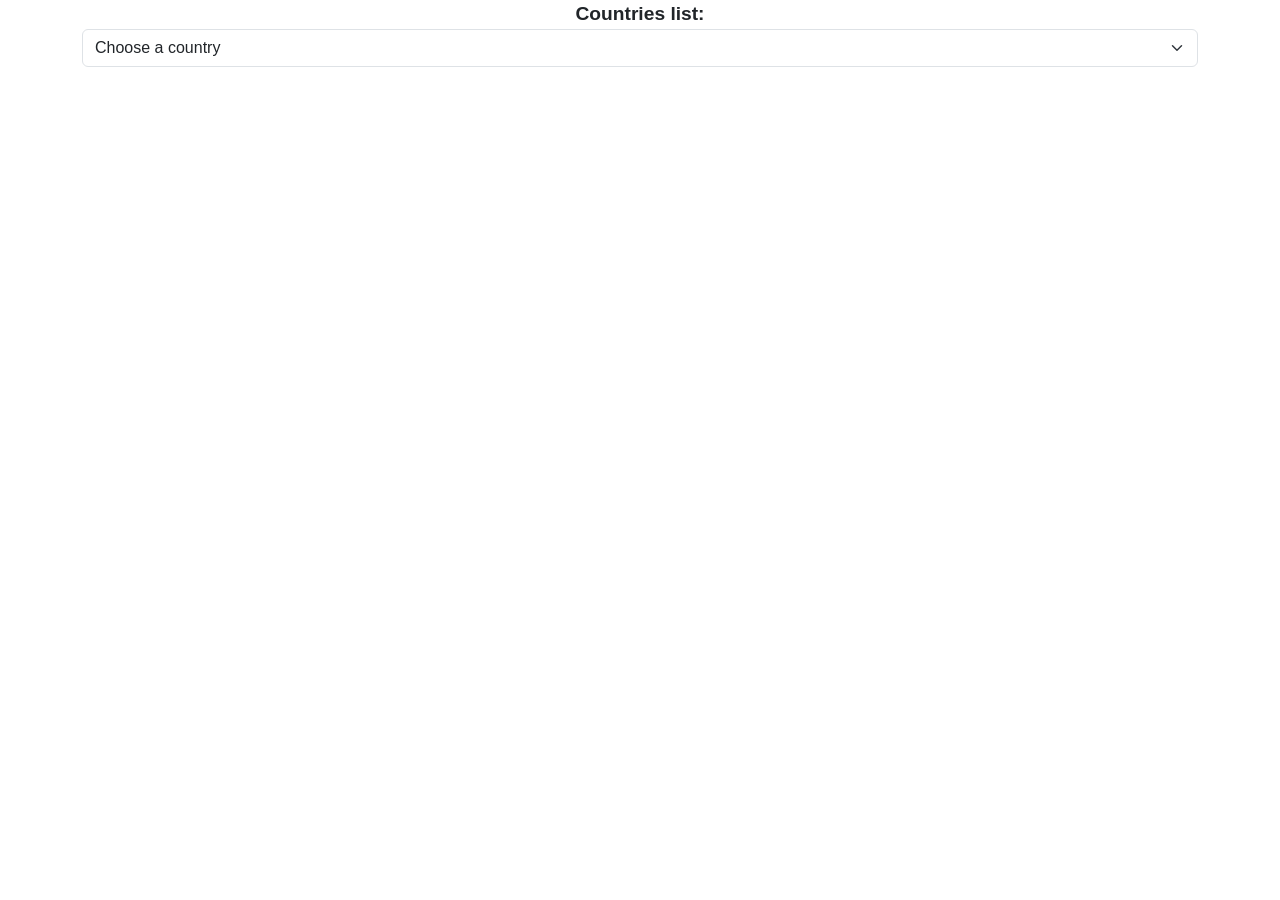
<file: Exercise/index.html>
<!DOCTYPE html>
<html lang="en">
  <head>
    <meta charset="UTF-8" />
    <meta http-equiv="X-UA-Compatible" content="IE=edge" />
    <meta name="viewport" content="width=device-width, initial-scale=1.0" />
    <title>Exercise</title>
    <link href="https://cdn.jsdelivr.net/npm/bootstrap@5.3.0/dist/css/bootstrap.min.css" rel="stylesheet">
    <link href="style.css" rel="stylesheet"/>
  </head>
  <body>
    <script src="script.js" ></script>
  </body>
</html>
</file>
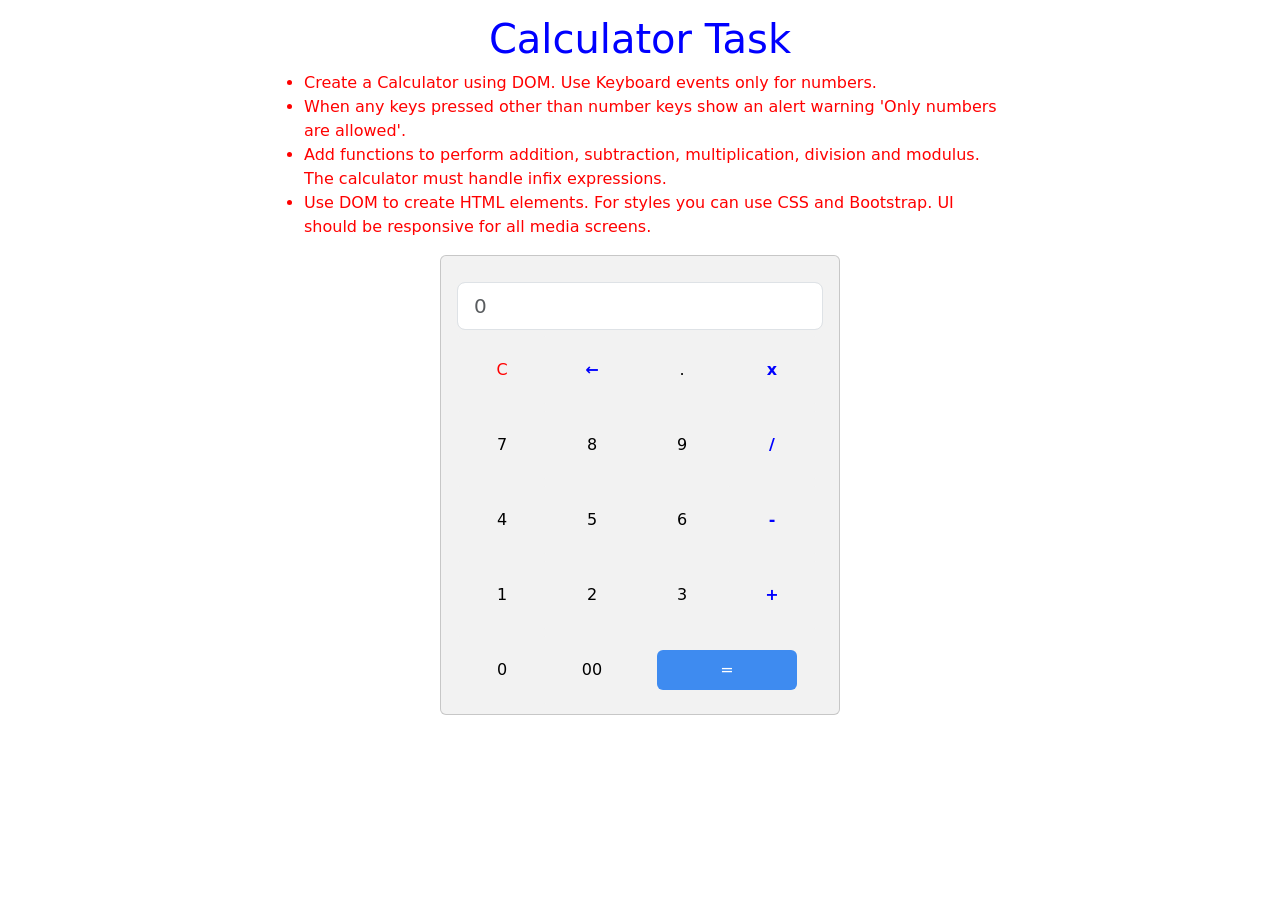
<file: Projects/Calculator/index.html>
<!DOCTYPE html>
<html lang="en">
<head>
    <meta charset="UTF-8">
    <meta name="viewport" content="width=device-width, initial-scale=1.0">
    <title>Calculator</title>
    <link href="https://cdn.jsdelivr.net/npm/bootstrap@5.3.0/dist/css/bootstrap.min.css" rel="stylesheet">
    <link href="style.css" rel="stylesheet"/>
</head>
<body>
    <script src="https://app.zenclass.in/sheets/v1/js/zen/suite/bundle.js"></script>
    <script src="script.js"></script>
</body>
</html>
</file>
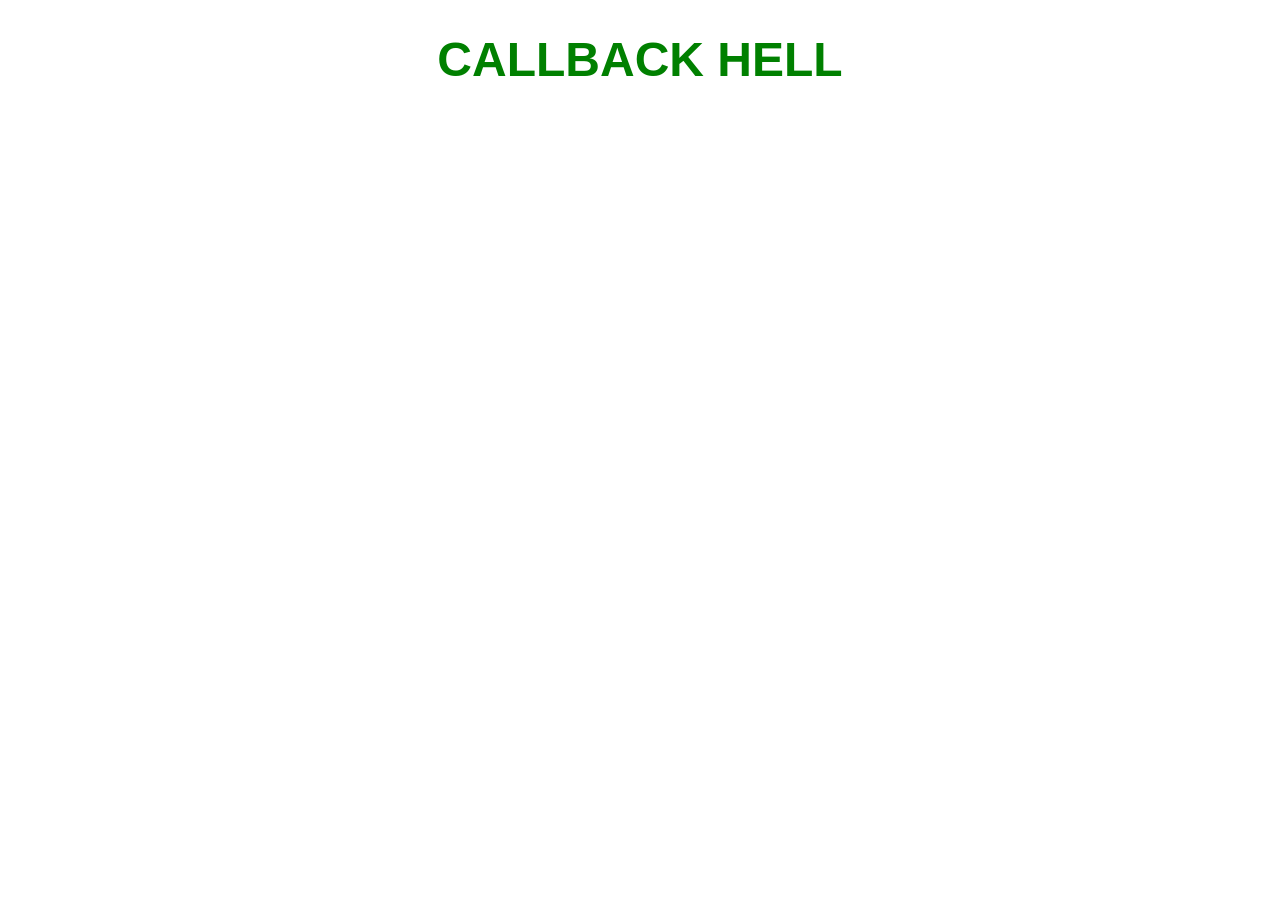
<file: Projects/Callback_Hell/index.html>
<!DOCTYPE html>
<html lang="en">
<head>
    <meta charset="UTF-8">
    <meta name="viewport" content="width=device-width, initial-scale=1.0">
    <title>Callback Hell</title>
    <link href="style.css" rel="stylesheet"></link>
</head>
<body>
    <script src="script.js"></script>
</body>
</html>
</file>
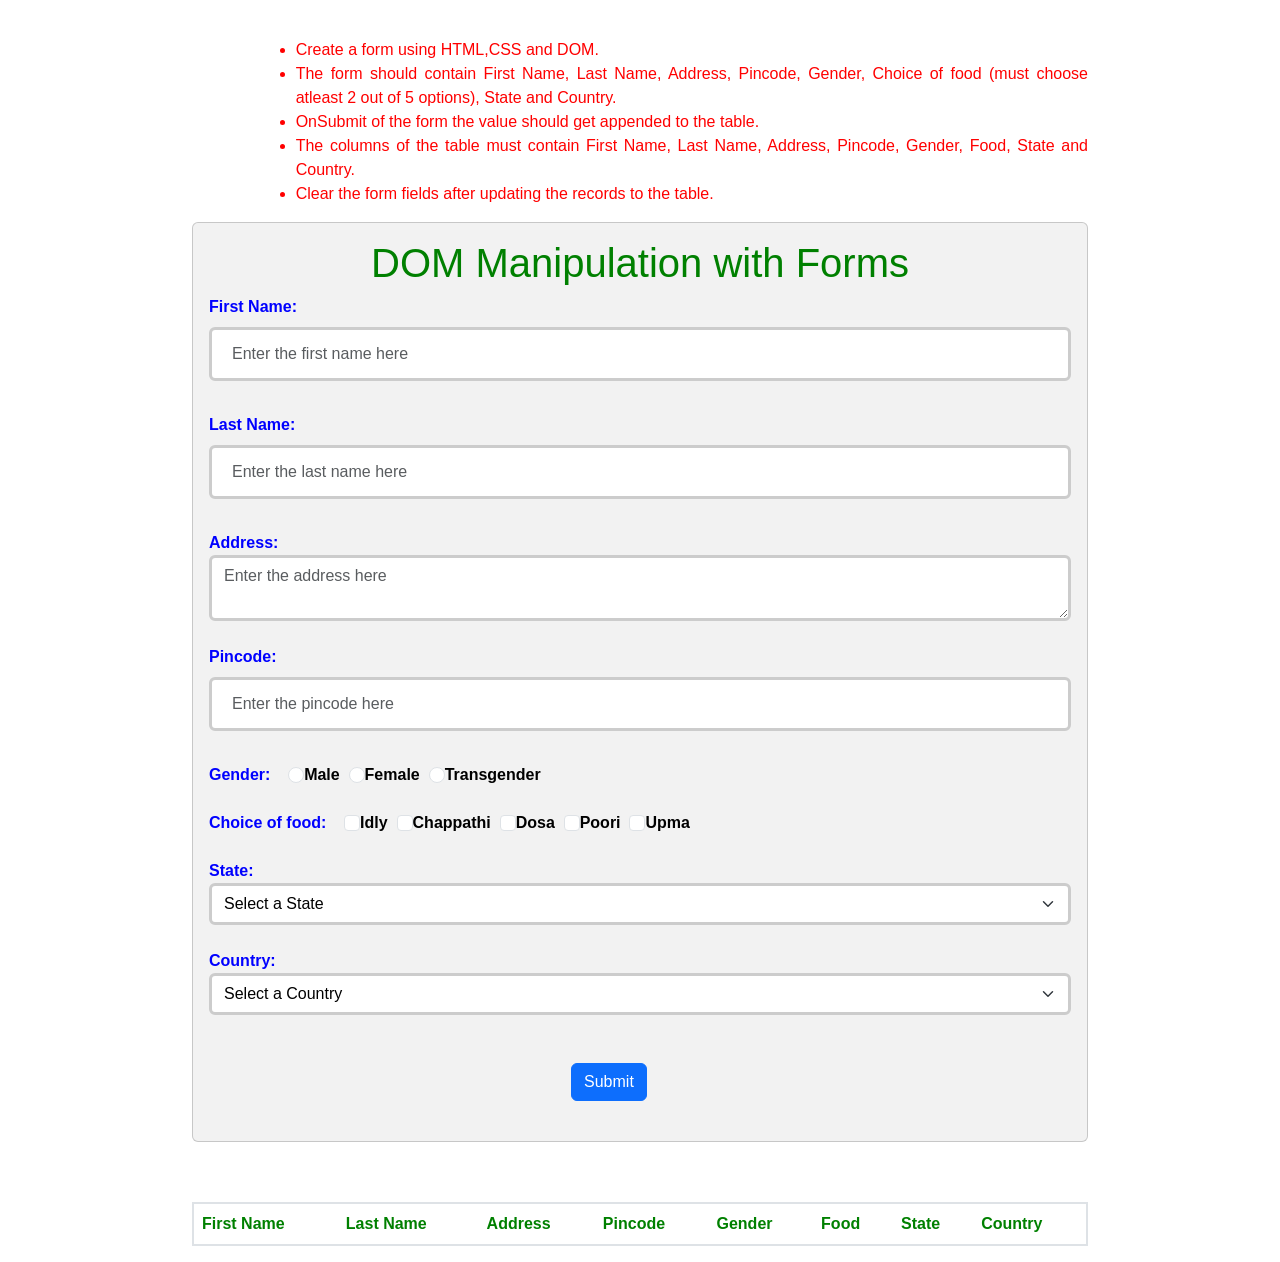
<file: Projects/DOM_Manipulation_Form/index.html>
<!DOCTYPE html>
<html lang="en">

<head>
    <meta charset="UTF-8">
    <meta http-equiv="X-UA-Compatible" content="IE=edge">
    <meta name="viewport" content="width=device-width, initial-scale=1.0">
    <title>DOM Manipulation with Form</title>
    <link href="https://cdn.jsdelivr.net/npm/bootstrap@5.3.0/dist/css/bootstrap.min.css" rel="stylesheet">
    <link href="style.css" rel="stylesheet" />
</head>

<body>
    <script src="script.js"></script>
    <script src="https://app.zenclass.in/sheets/v1/js/zen/suite/bundle.js"></script>
</body>

</html>
</file>
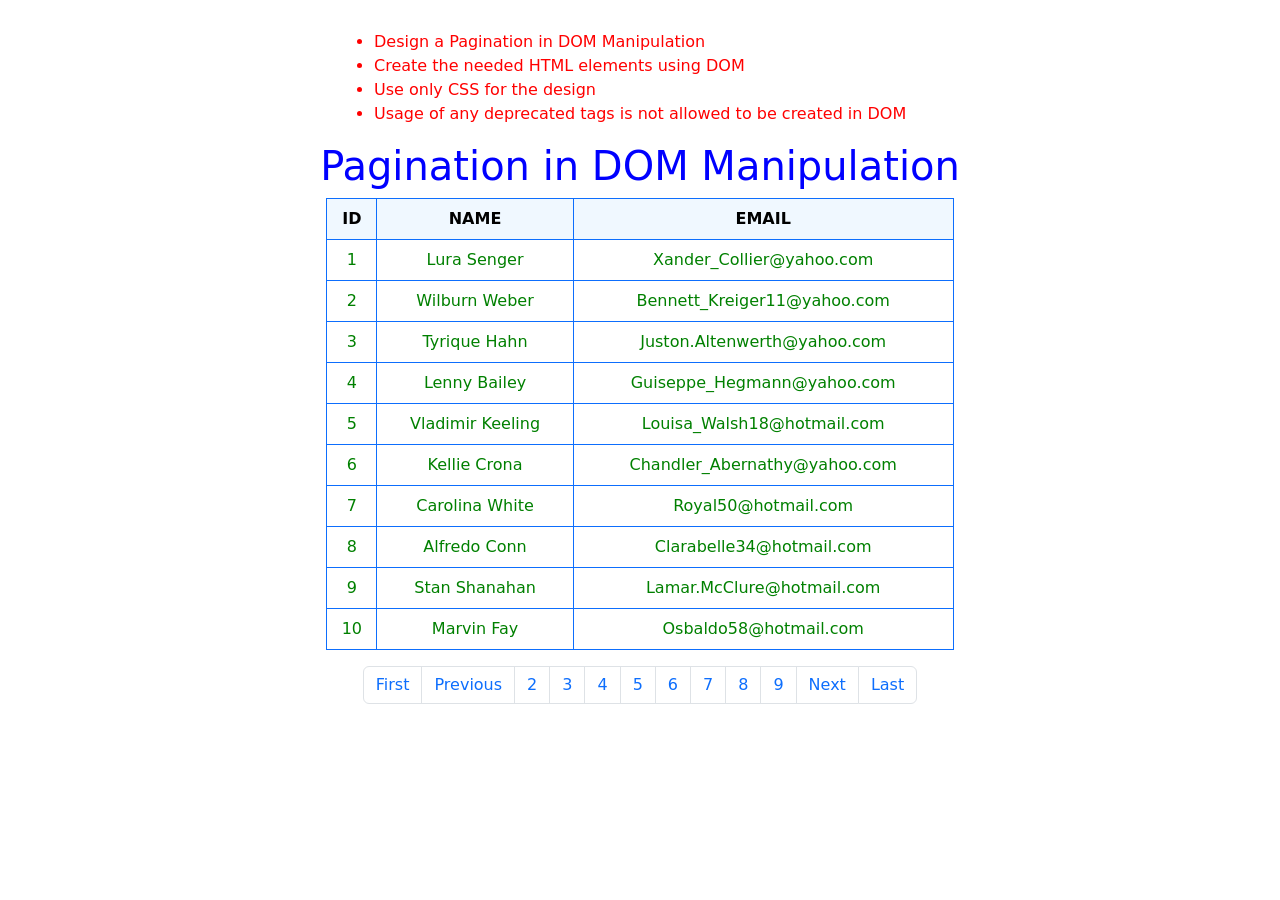
<file: Projects/Pagination_DOM_manipulation/index.html>
<!DOCTYPE html>
<html lang="en">
<head>
    <meta charset="UTF-8">
    <meta name="viewport" content="width=device-width, initial-scale=1.0">
    <title>Pagination DOM Manipulation</title>
    <link href="https://cdn.jsdelivr.net/npm/bootstrap@5.3.0/dist/css/bootstrap.min.css" rel="stylesheet">
    <link href="style.css" rel="stylesheet"/>
</head>
<body>
    <script src="script.js"></script>
    <script src="https://app.zenclass.in/sheets/v1/js/zen/suite/bundle.js"></script>
</body>
</html>
</file>
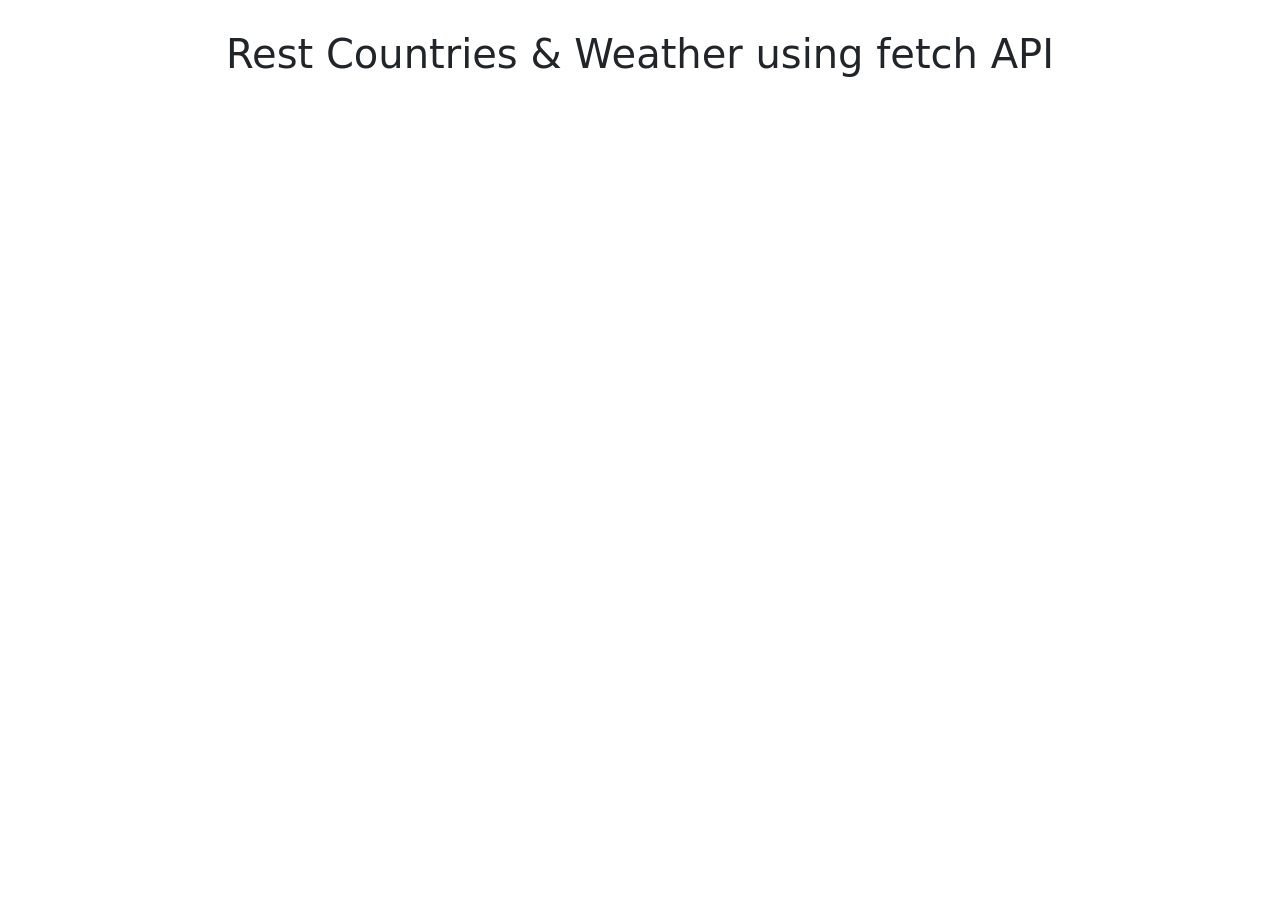
<file: Projects/RestCountries_Weather_FetchAPI/index.html>
<!DOCTYPE html>
<html lang="en">

<head>
    <meta charset="UTF-8">
    <meta name="viewport" content="width=device-width, initial-scale=1.0">
    <title>Rest Countries & Weather using Fetch API</title>
    <link href="https://cdn.jsdelivr.net/npm/bootstrap@5.3.0/dist/css/bootstrap.min.css" rel="stylesheet">
    <link href="style.css" rel="stylesheet" />
</head>

<body>
    <script src="https://app.zenclass.in/sheets/v1/js/zen/suite/bundle.js"></script>
    <script src="script.js"></script>
</body>

</html>
</file>
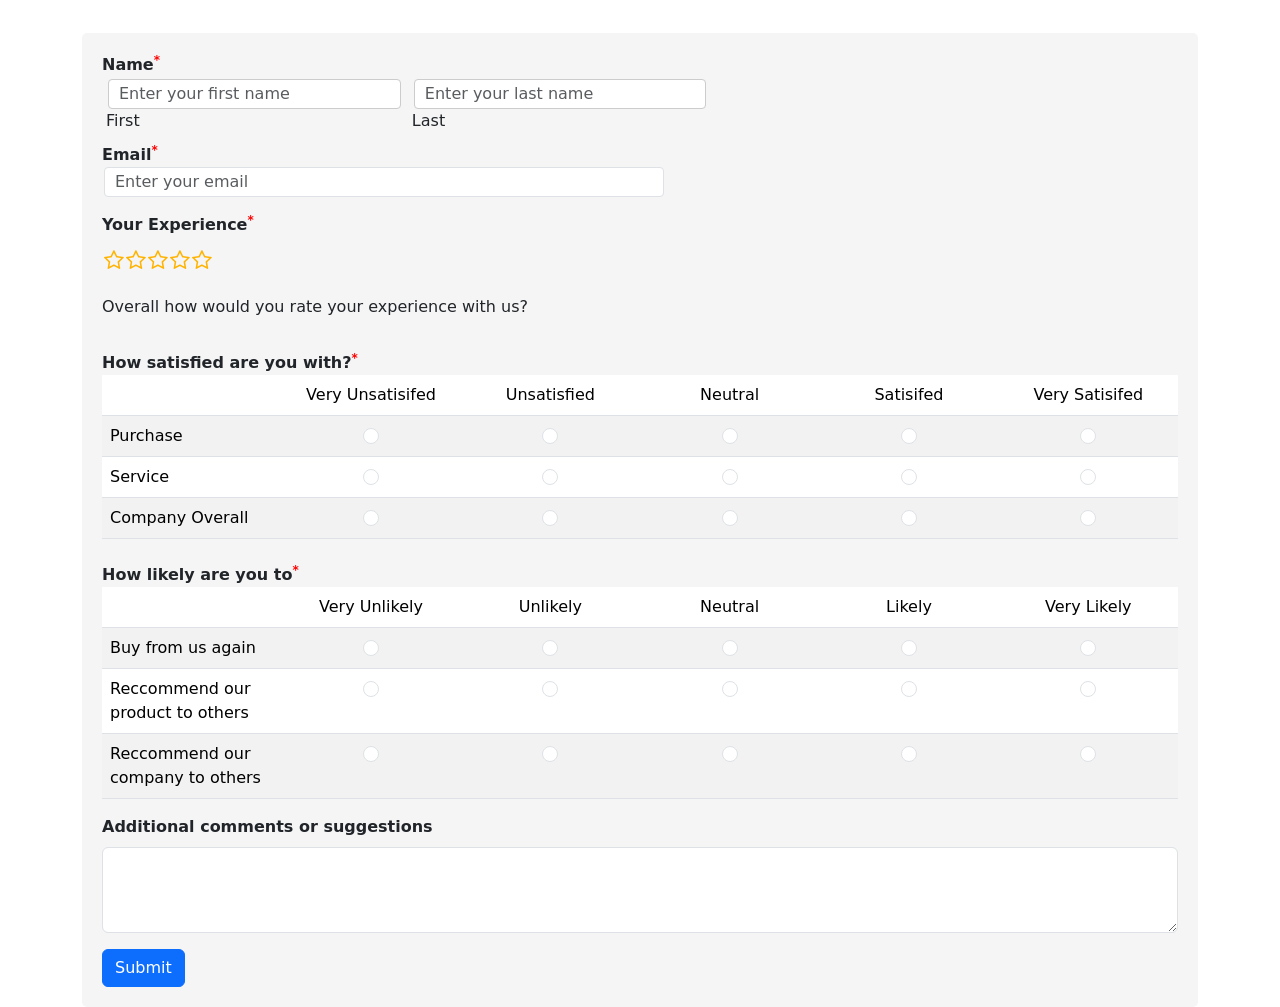
<file: Projects/RWD_Survey_Form/index.html>
<!DOCTYPE html>
<html lang="en">

<head>
    <meta charset="UTF-8">
    <meta http-equiv="X-UA-Compatible" content="IE=edge">
    <meta name="viewport" content="width=device-width, initial-scale=1.0">
    <title>RWD_Survey_Form</title>
    <link href="https://cdn.jsdelivr.net/npm/bootstrap@5.3.0-alpha3/dist/css/bootstrap.min.css" rel="stylesheet">
    <link rel="stylesheet" href="https://cdnjs.cloudflare.com/ajax/libs/font-awesome/4.7.0/css/font-awesome.min.css">
    <link href="style.css" rel="stylesheet" />
</head>

<body>
    <div class="container">
        <form class="form">
            <div>
                <label><strong>Name<sup style="color: red;">*</sup></strong></label>
            </div>
            <div class="fname">
                <input type="text" class="form-control" id="validationCustom01" placeholder="Enter your first name"
                    required>
                <label for="validationCustom01" class="form-label">First</label>
            </div>
            <div class="lname">
                <input type="text" class="form-control" id="validationCustom02" placeholder="Enter your last name"
                    required>
                <label for="validationCustom02" class="form-label">Last</label>
            </div>
            <div class="email">
                <div>
                    <label for="validationCustom03"><strong>Email<sup style="color: red;">*</sup></strong></label>
                </div>
                <input type="email" class="form-control" id="validationCustom03" placeholder="Enter your email"
                    required>
            </div>
            <div class="rating">
                <div>
                    <label><strong>Your Experience<sup style="color: red;">*</sup></strong></label>
                </div>
                <div class="userrating">
                    <span class="heading"></span>
                    <div class="star-rating">
                        <div class="star-rating__wrap">
                            <div class="form-check" style="padding-left: 0px; margin-top: 10px;">
                                <input class="star-rating__input" id="star-rating-5" type="radio" name="rating"
                                    value="5" required>
                                <label class="star-rating__ico fa fa-star-o fa-lg" for="star-rating-5"
                                    title="5 out of 5 stars"></label>
                                <input class="star-rating__input" id="star-rating-4" type="radio" name="rating"
                                    value="4" required>
                                <label class="star-rating__ico fa fa-star-o fa-lg" for="star-rating-4"
                                    title="4 out of 5 stars"></label>
                                <input class="star-rating__input" id="star-rating-3" type="radio" name="rating"
                                    value="3" required>
                                <label class="star-rating__ico fa fa-star-o fa-lg" for="star-rating-3"
                                    title="3 out of 5 stars"></label>
                                <input class="star-rating__input" id="star-rating-2" type="radio" name="rating"
                                    value="2" required>
                                <label class="star-rating__ico fa fa-star-o fa-lg" for="star-rating-2"
                                    title="2 out of 5 stars"></label>
                                <input class="star-rating__input" id="star-rating-1" type="radio" name="rating"
                                    value="1" required>
                                <label class="star-rating__ico fa fa-star-o fa-lg" for="star-rating-1"
                                    title="1 out of 5 stars"></label>
                                <div class="invalid-feedback">Provide your rating</div>
                            </div>
                        </div>
                    </div>
                </div>
            </div>
            <div>
                <label class="form-label">Overall how would you rate your experience with us?</label>
            </div>
            <div class="satisfiedRating">
                <div>
                    <label><strong>How satisfied are you with?<sup style="color: red;">*</sup></strong></label>
                </div>
                <table class="table table-striped" style="border-collapse: collapse; table-layout: fixed;">
                    <thead>
                        <tr>
                            <th scope="col"></th>
                            <th scope="col" style="font-weight: normal; text-align: center;">Very Unsatisifed</th>
                            <th scope="col" style="font-weight: normal; text-align: center;">Unsatisfied</th>
                            <th scope="col" style="font-weight: normal; text-align: center;">Neutral</th>
                            <th scope="col" style="font-weight: normal; text-align: center;">Satisifed</th>
                            <th scope="col" style="font-weight: normal; text-align: center;">Very Satisifed</th>
                        </tr>
                    </thead>
                    <tbody>
                        <tr>
                            <th scope="row"><label class="form-check-label" for="flexRadioDefault1" aria-required="true"
                                    style="font-weight: normal;">Purchase</label>
                            </th>
                            <td style="text-align: center;"><input class="form-check-input" type="radio" name="flexRadioDefault1"
                                    id="flexRadioDefault1" required></td>
                            <td style="text-align: center;"><input class="form-check-input" type="radio" name="flexRadioDefault1"
                                    id="flexRadioDefault1" required></td>
                            <td style="text-align: center;"><input class="form-check-input" type="radio" name="flexRadioDefault1"
                                    id="flexRadioDefault1" required></td>
                            <td style="text-align: center;"><input class="form-check-input" type="radio" name="flexRadioDefault1"
                                    id="flexRadioDefault1" required></td>
                            <td style="text-align: center;"><input class="form-check-input" type="radio" name="flexRadioDefault1"
                                    id="flexRadioDefault1" required></td>
                        </tr>
                        <tr>
                            <th scope="row"><label class="form-check-label" for="flexRadioDefault2" aria-required="true"
                                    style="font-weight: normal;">Service</label></th>
                            <td style="text-align: center;"><input class="form-check-input" type="radio" name="flexRadioDefault2"
                                    id="flexRadioDefault2" required></td>
                            <td style="text-align: center;"><input class="form-check-input" type="radio" name="flexRadioDefault2"
                                    id="flexRadioDefault2" required></td>
                            <td style="text-align: center;"><input class="form-check-input" type="radio" name="flexRadioDefault2"
                                    id="flexRadioDefault2" required></td>
                            <td style="text-align: center;"><input class="form-check-input" type="radio" name="flexRadioDefault2"
                                    id="flexRadioDefault2" required></td>
                            <td style="text-align: center;"><input class="form-check-input" type="radio" name="flexRadioDefault2"
                                    id="flexRadioDefault2" required></td>
                        </tr>
                        <tr>
                            <th scope="row"><label class="form-check-label" for="flexRadioDefault3" aria-required="true"
                                    style="font-weight: normal;">Company
                                    Overall</label></th>
                            <td style="text-align: center;"><input class="form-check-input" type="radio" name="flexRadioDefault3"
                                    id="flexRadioDefault3" required></td>
                            <td style="text-align: center;"><input class="form-check-input" type="radio" name="flexRadioDefault3"
                                    id="flexRadioDefault3" required></td>
                            <td style="text-align: center;"><input class="form-check-input" type="radio" name="flexRadioDefault3"
                                    id="flexRadioDefault3" required></td>
                            <td style="text-align: center;"><input class="form-check-input" type="radio" name="flexRadioDefault3"
                                    id="flexRadioDefault3" required></td>
                            <td style="text-align: center;"><input class="form-check-input" type="radio" name="flexRadioDefault3"
                                    id="flexRadioDefault3" required></td>
                        </tr>
                    </tbody>
                </table>
            </div>
            <div class="likelyRating">
                <div>
                    <label><strong>How likely are you to<sup style="color: red;">*</sup></strong></label>
                </div>
                <table class="table table-striped" style="border-collapse: collapse; table-layout: fixed;">
                    <thead>
                        <tr>
                            <th scope="col"></th>
                            <th scope="col" style="font-weight: normal; text-align: center;">Very Unlikely</th>
                            <th scope="col" style="font-weight: normal; text-align: center;">Unlikely</th>
                            <th scope="col" style="font-weight: normal; text-align: center;">Neutral</th>
                            <th scope="col" style="font-weight: normal; text-align: center;">Likely</th>
                            <th scope="col" style="font-weight: normal; text-align: center;">Very Likely</th>
                        </tr>
                    </thead>
                    <tbody>
                        <tr>
                            <th scope="row"><label class="form-check-label" for="flexRadioCheck1" aria-required="true"
                                    style="font-weight: normal; word-wrap: break-word">Buy from us again</label>
                            </th>
                            <td style="text-align: center;"><input class="form-check-input" type="radio" name="flexRadioCheck1" id="flexRadioCheck1"
                                    required></td>
                            <td style="text-align: center;"><input class="form-check-input" type="radio" name="flexRadioCheck1" id="flexRadioCheck1"
                                    required></td>
                            <td style="text-align: center;"><input class="form-check-input" type="radio" name="flexRadioCheck1" id="flexRadioCheck1"
                                    required></td>
                            <td style="text-align: center;"><input class="form-check-input" type="radio" name="flexRadioCheck1" id="flexRadioCheck1"
                                    required></td>
                            <td style="text-align: center;"><input class="form-check-input" type="radio" name="flexRadioCheck1" id="flexRadioCheck1"
                                    required></td>
                        </tr>
                        <tr>
                            <th scope="row"><label class="form-check-label" for="flexRadioCheck2" aria-required="true"
                                    style="font-weight: normal; word-wrap: break-word">Reccommend our product to others</label></th>
                            <td style="text-align: center;"><input class="form-check-input" type="radio" name="flexRadioCheck2" id="flexRadioCheck2"
                                    required></td>
                            <td style="text-align: center;"><input class="form-check-input" type="radio" name="flexRadioCheck2" id="flexRadioCheck2"
                                    required></td>
                            <td style="text-align: center;"><input class="form-check-input" type="radio" name="flexRadioCheck2" id="flexRadioCheck2"
                                    required></td>
                            <td style="text-align: center;"><input class="form-check-input" type="radio" name="flexRadioCheck2" id="flexRadioCheck2"
                                    required></td>
                            <td style="text-align: center;"><input class="form-check-input" type="radio" name="flexRadioCheck2" id="flexRadioCheck2"
                                    required></td>
                        </tr>
                        <tr>
                            <th scope="row"><label class="form-check-label" for="flexRadioCheck3" aria-required="true"
                                    style="font-weight: normal; word-wrap: break-word">Reccommend our company to others</label></th>
                            <td style="text-align: center;"><input class="form-check-input" type="radio" name="flexRadioCheck3" id="flexRadioCheck3"
                                    required></td>
                            <td style="text-align: center;"><input class="form-check-input" type="radio" name="flexRadioCheck3" id="flexRadioCheck3"
                                    required></td>
                            <td style="text-align: center;"><input class="form-check-input" type="radio" name="flexRadioCheck3" id="flexRadioCheck3"
                                    required></td>
                            <td style="text-align: center;"><input class="form-check-input" type="radio" name="flexRadioCheck3" id="flexRadioCheck3"
                                    required></td>
                            <td style="text-align: center;"><input class="form-check-input" type="radio" name="flexRadioCheck3" id="flexRadioCheck3"
                                    required></td>
                        </tr>
                    </tbody>
                </table>
            </div>
            <div class="mb-3">
                <label for="exampleFormControlTextarea1" class="form-label"><strong>Additional comments or suggestions</strong></label>
                <textarea class="form-control" id="exampleFormControlTextarea1" rows="3"></textarea>
              </div>
            <div class="col-12">
                <button class="btn btn-primary" type="submit">Submit</button>
            </div>
    </div>
    </form>
    </div>
</body>

</html>
</file>
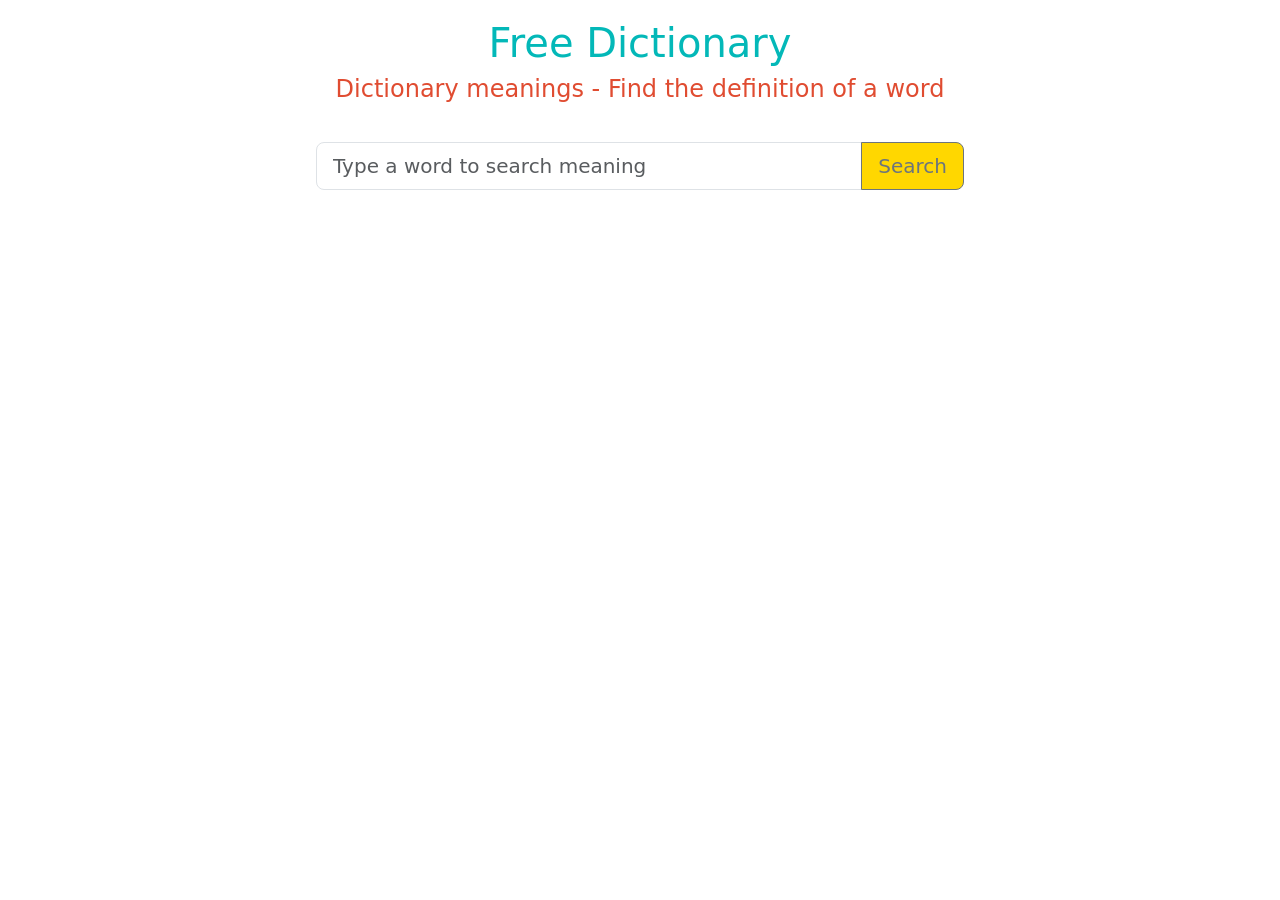
<file: Projects/Promise Tasks/Free_Dictionary_API/index.html>
<!DOCTYPE html>
<html lang="en">

<head>
    <meta charset="UTF-8">
    <meta name="viewport" content="width=device-width, initial-scale=1.0">
    <title>Free Dictionary</title>
    <link href="https://cdn.jsdelivr.net/npm/bootstrap@5.3.0/dist/css/bootstrap.min.css" rel="stylesheet">
    <link href="style.css" rel="stylesheet" />
</head>

<body class="pageContent">
    <script src="script.js"></script>
    <div class="container" style="width: 70%; height:70%;">
        <div class="header">
            <h1>Free Dictionary</h1>
            <h4>Dictionary meanings - Find the definition of a word</h4>
        </div>
        <div id="searchText">
            <div class="input-group input-group-lg">
                <input type="text" class="form-control" id="searchTxt" placeholder="Type a word to search meaning"
                    aria-label="Search">
                <button class="btn btn-outline-secondary" type="button" id="button-addon2"
                    onclick="searchText()">Search</button>
            </div>
            <div class="SearchResult sm-6 md-6" id="searchResult">
            </div>
        </div>
    </div>
</body>

</html>
</file>
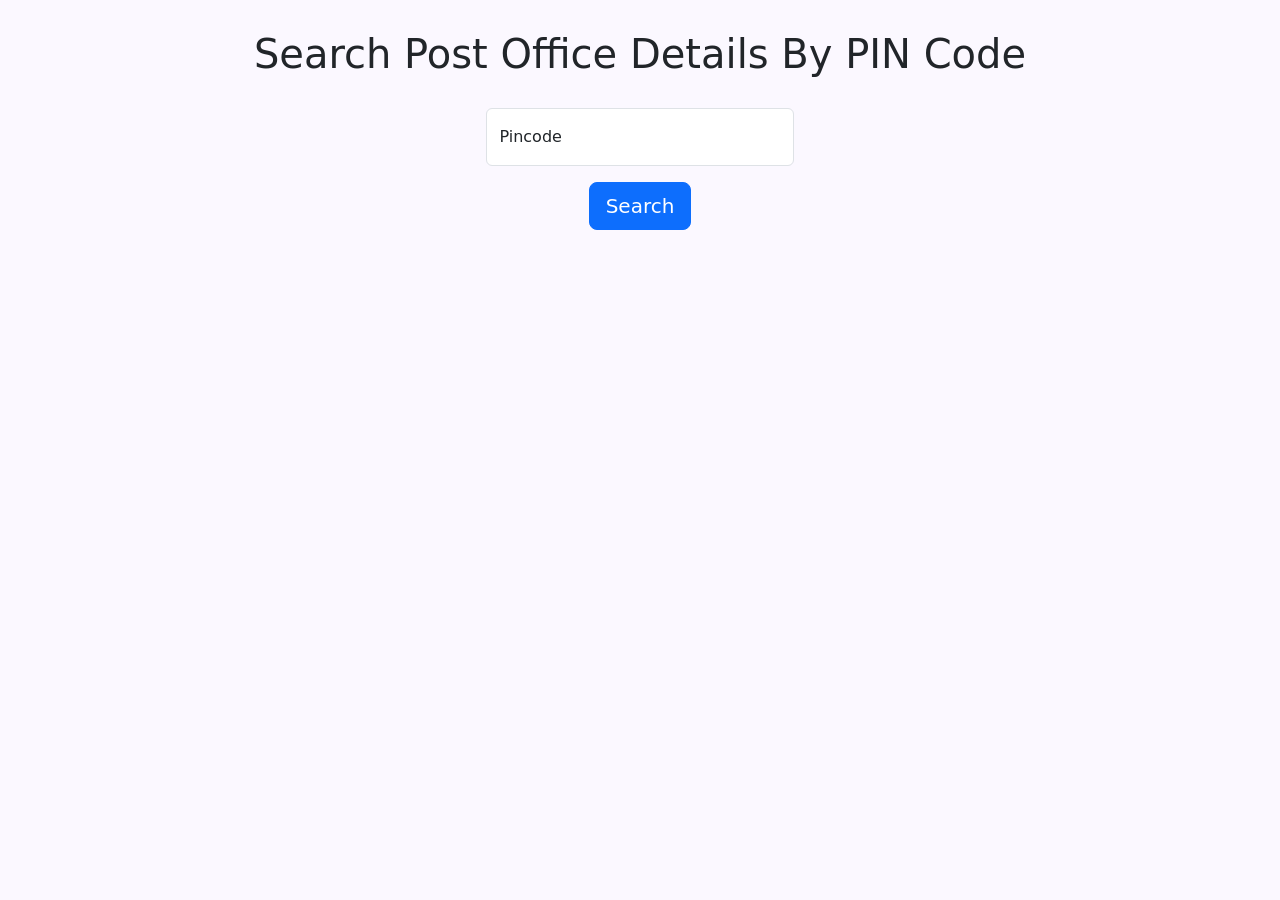
<file: Projects/Promise Tasks/Postal_Pincode_API/index.html>
<!DOCTYPE html>
<html lang="en">

<head>
    <meta charset="UTF-8">
    <meta name="viewport" content="width=device-width, initial-scale=1.0">
    <title>Postal Pincode</title>
    <link href="https://cdn.jsdelivr.net/npm/bootstrap@5.3.0/dist/css/bootstrap.min.css" rel="stylesheet">
    <link href="style.css" rel="stylesheet" />
</head>

<body class="pageContent">
    <script src="script.js"></script>
    <div class="header">
        <h1>Search Post Office Details By PIN Code</h1>
    </div>
    <div class="contentDetails">
        <div class="form-floating mb-3">
            <input type="number" class="form-control" id="floatingInput" placeholder="110001">
            <label for="floatingInput">Pincode</label>
        </div>
        <button type="button" class="btn btn-primary btn-lg" onclick="getPostOfficeDetails()">Search</button>
    </div>
    <div class="pincodeSearchResult" id="pincodeSearchResult"></div>
</body>

</html>
</file>
<file: Exercise/style.css>
body{
    text-align: center;
}

label,select{
    font-family: Arial, Helvetica, sans-serif;
    font-size: larger;
    font-weight: bold;
}

p{  
    color: blue;
    font-family: Arial, Helvetica, sans-serif;
    font-size: x-large;
    font-weight: bold;
}
</file>
<file: Projects/Calculator/style.css>
body {
  height: 70%;
  width: 70%;
  margin-left: auto;
  margin-right: auto;
  margin-top: 10px;
  justify-content: center;
  align-items: center;
  align-content: center;
}

.header {
  color: red;
  font-weight: 500;
  margin-left: 80px;
  margin-right: 80px;
}

h1 {
  text-align: center;
  color: blue;
}

.card {
  margin-left: auto;
  margin-right: auto;
  height: 460px !important;
  background-color: #f2f2f2;
}

div {
  margin-top: 5px;
  margin-bottom: 5px;
}

button {
  background-color: #f2f2f2 !important;
  border: none !important;
  height: 70px;
  width: 90px;
  font-weight: 500 !important;
}

#clear {
  color: red;
}

#multiply,
#divide,
#subtract,
#add,
#back,
#dot {
  color: blue;
  font-weight: 800 !important;
}

button[id="equal"] {
  height: 40px;
  width: 140px;
  color: white;
  background-color: #3e8bf0 !important;
  margin-left: 20px;
}
</file>
<file: Projects/Callback_Hell/style.css>
body {
  margin-left: auto;
  margin-right: auto;
  text-align: center;
  font-family: Arial, Helvetica, sans-serif;
  font-weight: bolder;
}

p {
  font-size: x-large;
  color: green;
}

#callback_hell{
    font-size: x-large;
    color: red;
}
</file>
<file: Projects/DOM_Manipulation_Form/style.css>
.Form {
  height: 70%;
  width: auto;
  display: flex;
  align-items: center;
  justify-content: center;
}

body {
  height: 70%;
  width: 70%;
  margin-left: auto;
  margin-right: auto;
  margin-top: 3%;
  color: red;
  font-family: "Franklin Gothic Medium", "Arial Narrow", Arial, sans-serif;
}

p {
  margin-left: 8%;
  text-align: justify;
  font-weight: normal;
}

h1 {
  color: green !important;
  text-align: center;
  margin-left: 100px;
  margin-right: 100px;
}

.card {
  width: 100%;
  background-color: #f2f2f2;
}

label {
  font-weight: bold;
  color: blue !important;
}

input[type="text"] {
  width: 100%;
  padding: 12px 20px;
  margin: 8px 0;
  box-sizing: border-box;
  border: 3px solid #ccc;
}

textarea,
select {
  border: 3px solid #ccc !important;
}

.Form {
  margin-bottom: 60px;
}
.btn-primary {
  margin-left: 42%;
}

.form-select {
  color: black !important;
}

.labelOptions {
  color: black !important;
}

table{
  border: 2px solid black;
}

th{
  color: green !important;
}
td{
  color: red !important;
}
</file>
<file: Projects/Pagination_DOM_manipulation/style.css>
body {
  height: 70%;
  width: 70%;
  margin-left: auto;
  margin-right: auto;
  margin-top: 30px;
  justify-content: center;
  align-items: center;
  align-content: center;
}

.header {
  color: red;
  font-weight: 500;
  margin-left: 150px;
}

h1 {
  text-align: center;
  color: blue;
}

.table-responsive{
  margin-left:auto;
  margin-right:auto; 
  width: 70% !important;
}

th {
  background-color: aliceblue !important;
  text-align: center;
  font-weight: bold;
}

td {
  color: green !important;
  font-weight: 500;
  text-align: center;
}
</file>
<file: Projects/RestCountries_Weather_FetchAPI/style.css>
h1 {
  margin-top: 30px;
  margin-bottom: 30px;
}

.col-sm-6,
.col-md-4,
.col-lg-4,
.col-xl-4 {
  padding: 30px !important;
}

.card {
  max-width: 24rem;
}

.card-header {
  font-weight: 700;
  background-color: #cef7e0;
}

.card-body {
  background-color: #effdf6;
}

p {
  padding-top: 20px;
  margin-bottom:5px;
  font-weight: 500;
}

button{
    margin-top: 20px;
    margin-bottom: 40px;
}
</file>
<file: Projects/RWD_Survey_Form/style.css>
input[type=text] {
    width: 100%;
    padding: 2px 10px;
    margin: 0px 30px 0px 2px;
    display: inline-block;
    border: 1px solid #ccc;
    border-radius: 4px;
    box-sizing: border-box;
  }
  input[type=email]{
    width: 52%;
    padding: 2px 10px;
    margin: 0px 30px 0px 2px;
    display: inline-block;
    border-radius: 4px;
    box-sizing: border-box;
  }
  .rating{
    width: 100%;
    margin: 16px 0px;
  }
  .userrating{
    width: 100%;
    margin: 6px 0px;
  }
  .satisfiedRating{
    margin: 24px 0px;
  }
.fname,.lname{
    display: inline-block;
    /* padding:10px; */
    margin: 2px 4px 2px 4px;
}

  form {
    margin-top: 3%;
    border-radius: 5px;
    background-color: #f5f5f5;
    padding: 20px;
  }

  .names{
    display: inline-block;

  }

  tr{
    align-items: center;
  }

  .star-rating{
	font-size: 0;
}
.star-rating__wrap{
	display: inline-block;
	font-size: 1rem;
}
.star-rating__wrap:after{
	content: "";
	display: table;
	clear: both;
}
.star-rating__ico{
	float: right;
	padding-left: 2px;
	cursor: pointer;
	color: #FFB300;
}
.star-rating__ico:last-child{
	padding-left: 0;
}
.star-rating__input{
	display: none;
}
.star-rating__ico:hover:before,
.star-rating__ico:hover ~ .star-rating__ico:before,
.star-rating__input:checked ~ .star-rating__ico:before
{
	content: "\f005";
}
</file>
<file: Projects/Promise Tasks/Free_Dictionary_API/style.css>
.pageContent {
  margin-left: auto;
  margin-right: auto;
  width: 75%;
}
.container {
  margin-top: 2%;
  height: 100%;
  width: 60%;
}

.header {
  padding-bottom: 30px;
  text-align: center;
}
h1{
    color: rgb(3, 184, 184);
}

h3 {
  color: rgb(1, 124, 1);
  font-weight: bold;
}
h4{
    color:rgb(224, 76, 49)
}
h5 {
  color: rgb(199, 2, 2);
  font-weight: 500;
}
#meanings {
  padding-left: 10%;
  color: rgb(0, 0, 0);
}

.btn-outline-secondary {
  background-color: gold;
}

.SearchResult {
  padding: 50px;
  border-radius: 10px;
  margin-top: 25px;
}
.pronunciation {
  color: rgb(2, 2, 168);
}
</file>
<file: Projects/Promise Tasks/Postal_Pincode_API/style.css>
.pageContent {
    /* background-color: rgb(245, 245, 245); */
    background-color: rgb(251, 248, 255);
  margin-left: auto;
  margin-right: auto;
  text-align: center;
  width: 80%;
}
.header {
  margin: 30px;
}
.contentDetails {
  width: 30%;
  margin-left: auto;
  margin-right: auto;
}
/* .card {
  width: 24rem;
  box-shadow: 0 4px 8px 0 rgba(0, 0, 0, 0.2);
  transition: 0.1s;
} */
.card:hover {
  box-shadow: 0 8px 8px 8px rgba(0, 0, 0, 0.2);
}
.card-header{
    text-align: center;
    padding: 20px;
    margin: 0 0 1rem 0;
    font-size: 2.5rem;
    letter-spacing: 0.5px;
    color: #02832d;
}

.card{
    text-align: center;
    background-color: #eeeeee;
    border-radius: 1rem;
    transition: all 0.2s;
    box-shadow: 0 0 0 0 rgba(0, 0, 0, 0.0);
    margin: 15px;
  }
  .card-subtitle{
    font-weight: bolder!important;
    color:rgb(224, 13, 6)!important;
  }
  p{
    margin: 20px;
    font-size: large;
    line-height: 0.5;
    color: #333;
  }

  .noOfPincodes{
    color:rgb(9, 160, 72);
    margin: 50px;
  }
</file>
